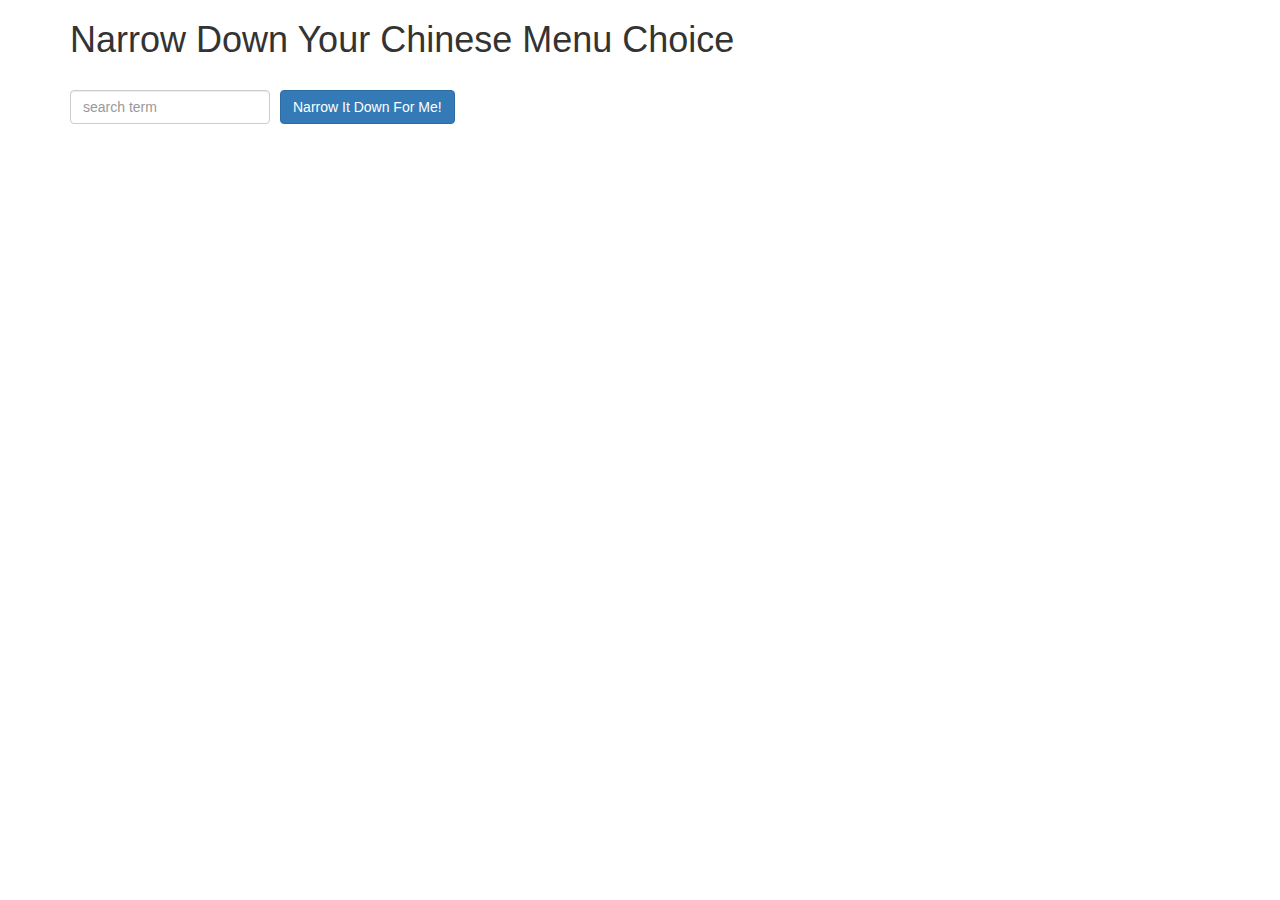
<file: module3-solution/index.html>
<!doctype html>
<html lang="en">
  <head>
    <title>Narrow Down Your Menu Choice</title>
    <meta name="viewport" content="width=device-width, initial-scale=1">
    <link rel="stylesheet" href="styles/bootstrap.min.css">
    <link rel="stylesheet" href="styles/styles.css">
  </head>
<body ng-app="NarrowItDownApp">
   <div ng-controller="NarrowItDownController as menu" class="container">
     <h1>Narrow Down Your Chinese Menu Choice</h1>

     <div class="form-group">
       <input type="text" placeholder="search term" class="form-control">
     </div>
     <div class="form-group narrow-button">
       <button ng-click="menu.startSearch()" class="btn btn-primary">Narrow It Down For Me!</button>
     </div>

     <found-items found-items="menu.found" title="{{menu.title}}" on-remove="menu.removeItem(index)">
     </found-items>
  </div>
  <script src="angular-1.6.1.min.js"></script>
  <script src="app.js"></script>
</body>
</html>
</file>
<file: module3-solution/styles/styles.css>
h1 {
  margin-bottom: 30px;
}
input[type="text"] {
  width: 200px;
  float: left;
}
.narrow-button {
  float: left;
  margin-left: 10px;
}
.loader {
  display: none;
  margin-left: 5px;
  font-size: 10px;
  float: left;
  border-top: 1.1em solid rgba(147, 147, 147, 0.2);
  border-right: 1.1em solid rgba(147, 147, 147, 0.2);
  border-bottom: 1.1em solid rgba(147, 147, 147, 0.2);
  border-left: 1.1em solid #676767;
  -webkit-transform: translateZ(0);
  -ms-transform: translateZ(0);
  transform: translateZ(0);
  -webkit-animation: load8 1.1s infinite linear;
  animation: load8 1.1s infinite linear;
}
.loader,
.loader:after {
  border-radius: 50%;
  width: 3em;
  height: 3em;
}
@-webkit-keyframes load8 {
  0% {
    -webkit-transform: rotate(0deg);
    transform: rotate(0deg);
  }
  100% {
    -webkit-transform: rotate(360deg);
    transform: rotate(360deg);
  }
}
@keyframes load8 {
  0% {
    -webkit-transform: rotate(0deg);
    transform: rotate(0deg);
  }
  100% {
    -webkit-transform: rotate(360deg);
    transform: rotate(360deg);
  }
}
h3 {
  clear: both;
  margin: 0.7rem 0;
  color: red;
}
ul {
  padding-left: 20px;
}
li {
  padding: 0.5rem 0;
}
.foundItem {
  width: 80%;
  display: inline-block;
}
</file>
